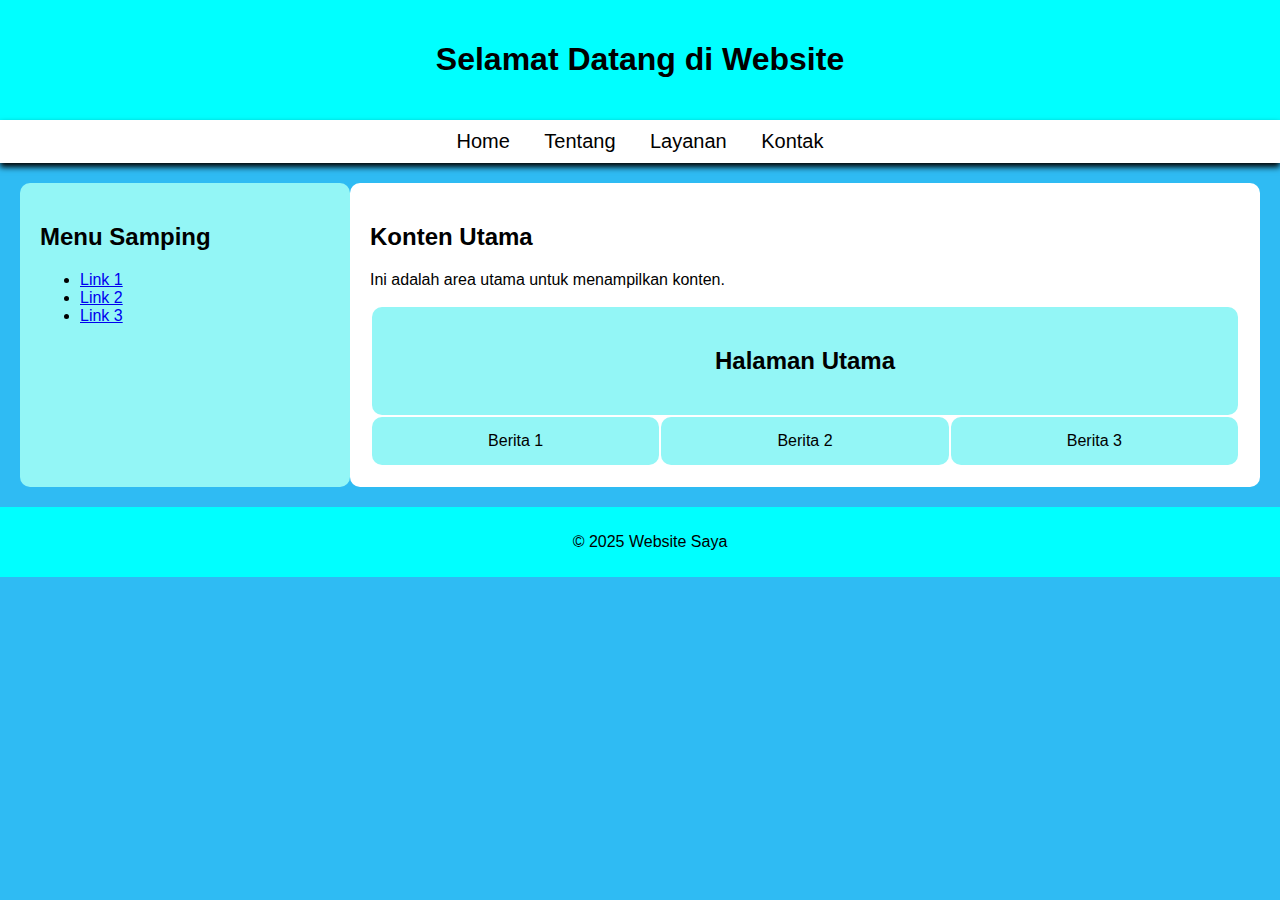
<file: index.html>
<!DOCTYPE html>
<html lang="id">
  <head>
    <meta charset="UTF-8" />
    <meta name="viewport" content="width=device-width, initial-scale=1.0" />
    <title>Halaman Web dengan CSS</title>
    <link rel="stylesheet" href="style.css" />
  </head>
  <body>
    <header>
      <h1>Selamat Datang di Website</h1>
    </header>

    <nav>
      <ul>
        <li><a href="index.html">Home</a></li>
        <li><a href="tentang.html">Tentang</a></li>
        <li><a href="layanan.html">Layanan</a></li>
        <li><a href="kontak.html">Kontak</a></li>
      </ul>
    </nav>

    <div class="container">
      <aside class="sidebar">
        <h2>Menu Samping</h2>
        <ul>
          <li><a href="#">Link 1</a></li>
          <li><a href="#">Link 2</a></li>
          <li><a href="#">Link 3</a></li>
        </ul>
      </aside>

      <main class="content">
        <h2>Konten Utama</h2>
        <p>Ini adalah area utama untuk menampilkan konten.</p>

        <table width="100%">
          <tr>
            <td
              colspan="3"
              style="
                background: rgb(147, 246, 246);
                text-align: center;
                padding: 20px;
                border-radius: 10px;
              "
            >
              <h2>Halaman Utama</h2>
            </td>
          </tr>
          <tr>
            <td
              style="
                width: 33%;
                padding: 15px;
                border: 1;
                border-radius: 10px;
                background: rgb(147, 246, 246);
                text-align: center;
              "
            >
              Berita 1
            </td>
            <td
              style="
                width: 33%;
                padding: 15px;
                border: 1;
                border-radius: 10px;
                background: rgb(147, 246, 246);
                text-align: center;
              "
            >
              Berita 2
            </td>
            <td
              style="
                width: 33%;
                padding: 15px;
                border: 1;
                border-radius: 10px;
                background: rgb(147, 246, 246);
                text-align: center;
              "
            >
              Berita 3
            </td>
          </tr>
        </table>
      </main>
    </div>

    <footer>
      <p>&copy; 2025 Website Saya</p>
    </footer>
  </body>
</html>
</file>
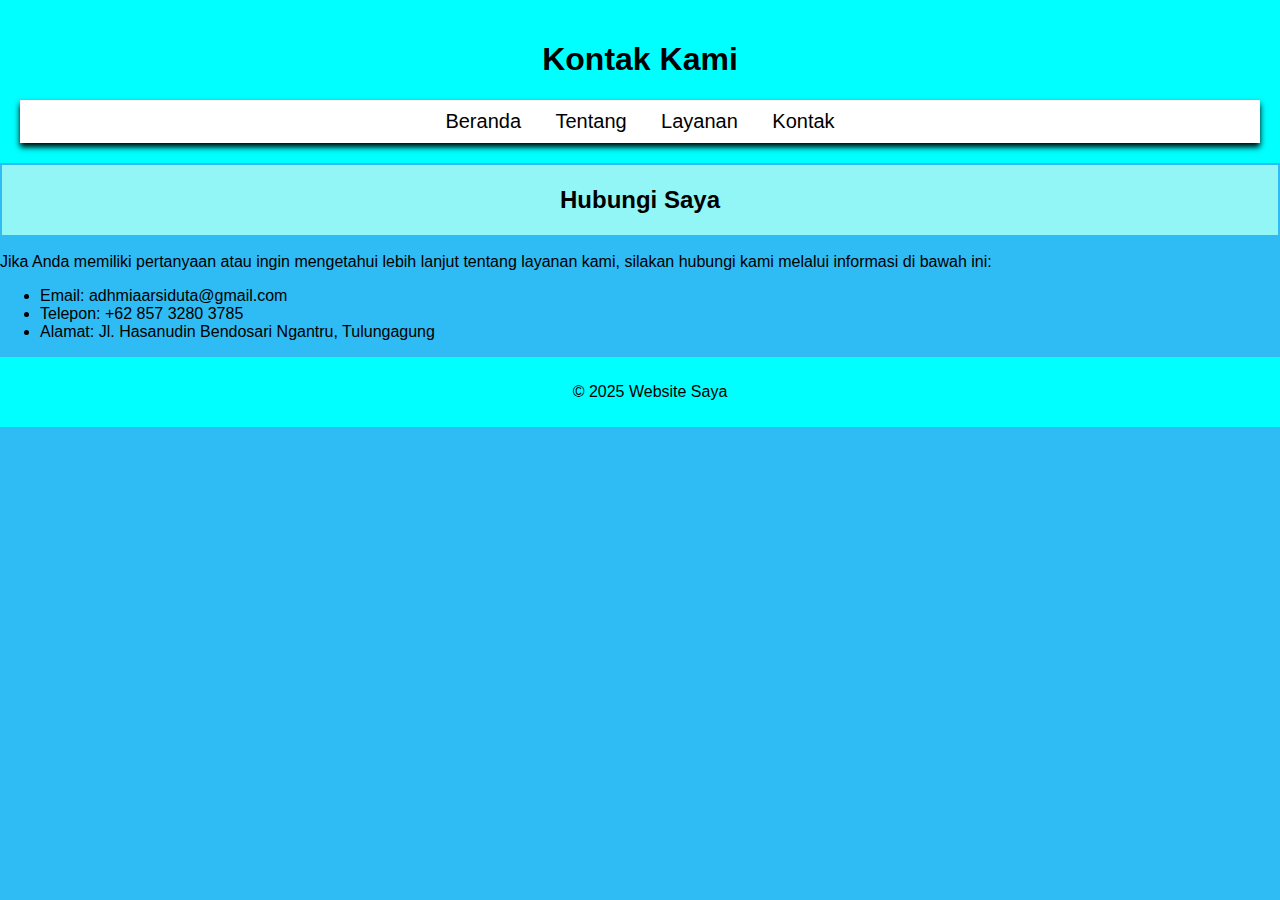
<file: kontak.html>
<!DOCTYPE html>
<html lang="id">
  <head>
    <meta charset="UTF-8" />
    <meta name="viewport" content="width=device-width, initial-scale=1.0" />
    <title>Kontak Kami</title>
    <link rel="stylesheet" href="style.css" />
  </head>
  <body>
    <header>
      <h1>Kontak Kami</h1>
      <nav>
        <ul>
          <li><a href="index.html">Beranda</a></li>
          <li><a href="tentang.html">Tentang</a></li>
          <li><a href="layanan.html">Layanan</a></li>
          <li><a href="kontak.html">Kontak</a></li>
        </ul>
      </nav>
    </header>

    <main>
      <table width="100%">
        <tr>
          <td
            colspan="1"
            style="
              background: rgb(147, 246, 246);
              text-align: center;
              padding: 1px;
            "
          >
            <h2>Hubungi Saya</h2>
          </td>
        </tr>
      </table>
      <p>
        Jika Anda memiliki pertanyaan atau ingin mengetahui lebih lanjut tentang
        layanan kami, silakan hubungi kami melalui informasi di bawah ini:
      </p>
      <ul>
        <li>Email: adhmiaarsiduta@gmail.com</li>
        <li>Telepon: +62 857 3280 3785</li>
        <li>Alamat: Jl. Hasanudin Bendosari Ngantru, Tulungagung</li>
      </ul>
    </main>

    <footer>
      <p>&copy; 2025 Website Saya</p>
    </footer>
  </body>
</html>
</file>
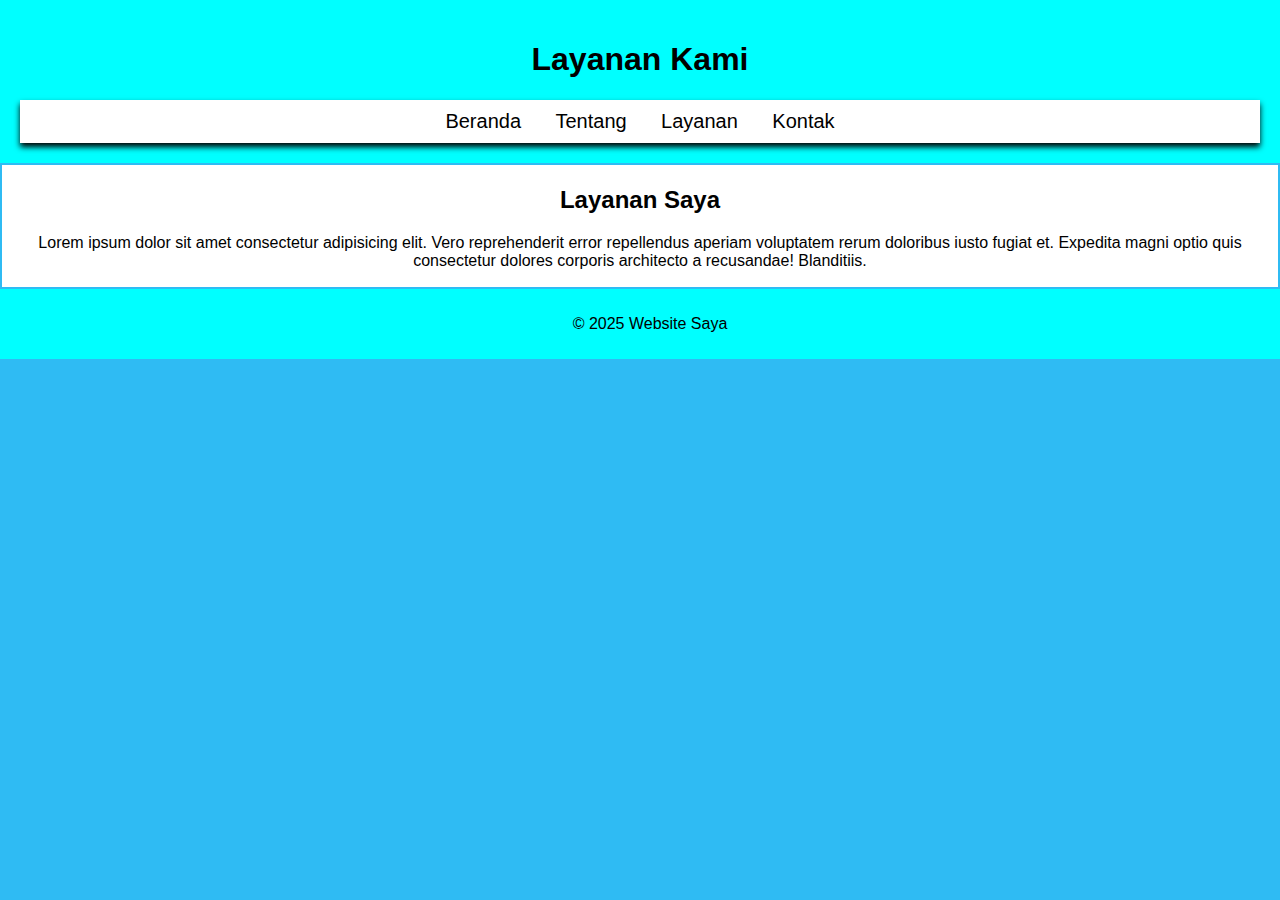
<file: layanan.html>
<!DOCTYPE html>
<html lang="id">
  <head>
    <meta charset="UTF-8" />
    <meta name="viewport" content="width=device-width, initial-scale=1.0" />
    <title>Layanan Kami</title>
    <link rel="stylesheet" href="style.css" />
  </head>
  <body>
    <header>
      <h1>Layanan Kami</h1>
      <nav>
        <ul>
          <li><a href="index.html">Beranda</a></li>
          <li><a href="tentang.html">Tentang</a></li>
          <li><a href="layanan.html">Layanan</a></li>
          <li><a href="kontak.html">Kontak</a></li>
        </ul>
      </nav>
    </header>

    <main>
      <table width="100%">
        <tr>
          <td
            colspan="1"
            style="background: white; text-align: center; padding: 1px"
          >
            <h2>Layanan Saya</h2>
            <p>
              Lorem ipsum dolor sit amet consectetur adipisicing elit. Vero
              reprehenderit error repellendus aperiam voluptatem rerum doloribus
              iusto fugiat et. Expedita magni optio quis consectetur dolores
              corporis architecto a recusandae! Blanditiis.
            </p>
          </td>
        </tr>
      </table>
    </main>

    <footer>
      <p>&copy; 2025 Website Saya</p>
    </footer>
  </body>
</html>
</file>
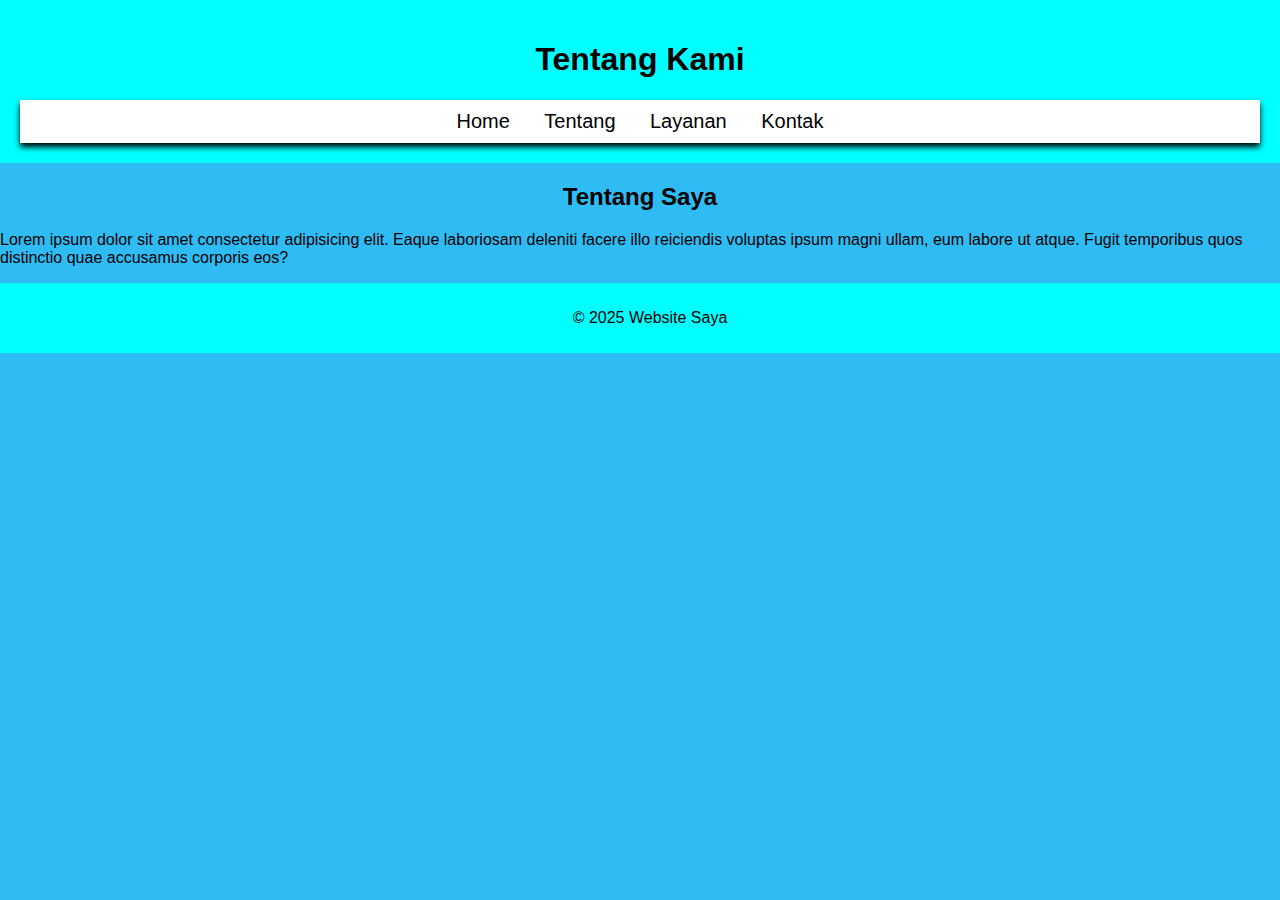
<file: tentang.html>
<!DOCTYPE html>
<html lang="id">
  <head>
    <meta charset="UTF-8" />
    <meta name="viewport" content="width=device-width, initial-scale=1.0" />
    <title>Tentang Kami</title>
    <link rel="stylesheet" href="style.css" />
  </head>
  <body>
    <header>
      <h1>Tentang Kami</h1>
      <nav>
        <ul>
          <li><a href="index.html">Home</a></li>
          <li><a href="tentang.html">Tentang</a></li>
          <li><a href="layanan.html">Layanan</a></li>
          <li><a href="kontak.html">Kontak</a></li>
        </ul>
      </nav>
    </header>

    <main>
      <h2 style="text-align: center">Tentang Saya</h2>
      <p>
        Lorem ipsum dolor sit amet consectetur adipisicing elit. Eaque
        laboriosam deleniti facere illo reiciendis voluptas ipsum magni ullam,
        eum labore ut atque. Fugit temporibus quos distinctio quae accusamus
        corporis eos?
      </p>
    </main>

    <footer>
      <p>&copy; 2025 Website Saya</p>
    </footer>
  </body>
</html>
</file>
<file: style.css>
body {
  font-family: Arial, sans-serif;
  margin: 0;
  padding: 0;
  background-color: rgb(47, 187, 243);
}

header {
  color: black;
  background-color: aqua;
  padding: 20px;
  text-align: center;
}

nav {
  display: flex;
  background-color: white;
  justify-content: center;
  padding: 10px;
  box-shadow: 0px 4px 6px rgba(0, 0, 0.1);
}

nav ul {
  list-style: none;
  padding: 0;
  margin: 0;
  text-align: center;
}

nav ul li {
  display: inline;
  margin: 0 15px;
}

nav ul li a {
  color: black;
  text-decoration: none;
  font-size: 20px;
}

.container {
  display: flex;
  margin: 20px;
}

.sidebar {
  width: 25%;
  border-radius: 10px;
  background: rgb(147, 246, 246);
  padding: 20px;
}

.content {
  width: 75%;
  border-radius: 10px;
  background: white;
  padding: 20px;
}

footer {
  background: aqua;
  color: black;
  text-align: center;
  padding: 10px;
  position: relative;
  bottom: 0;
  width: 100%;
}
</file>
